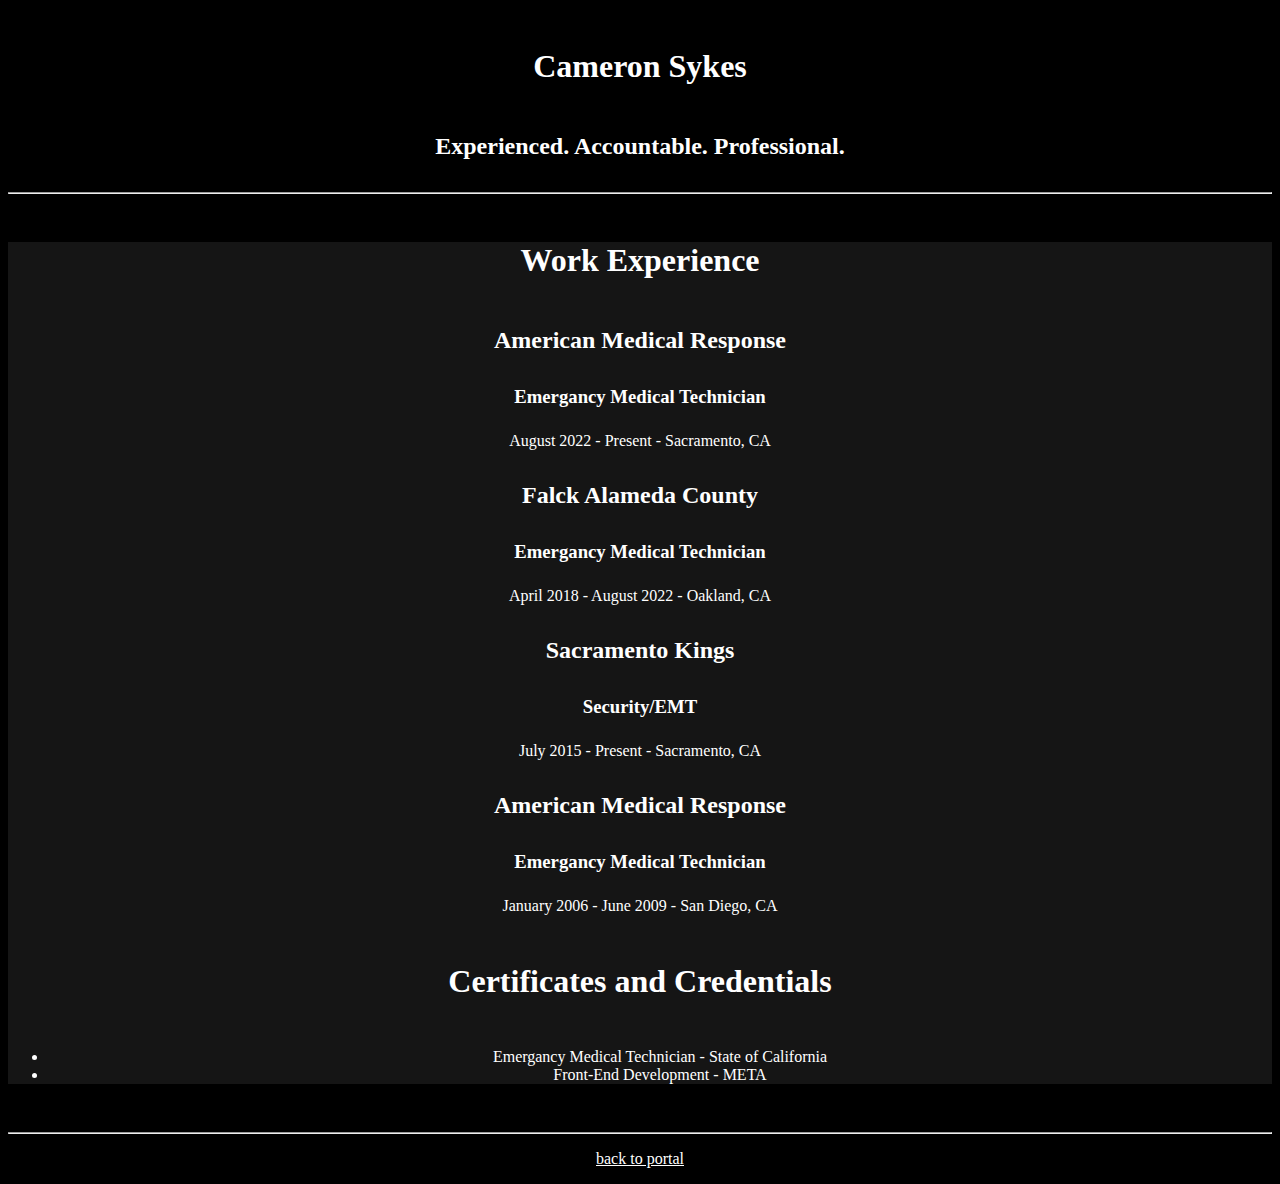
<file: resume.html>
<!DOCTYPE html>
<html lang="en">
<head>
    
    <meta charset="UTF-8">
    <meta http-equiv="X-UA-Compatible" content="IE=edge">
    <meta name="viewport" content="width=device-width, initial-scale=1.0">
    <title>Cameron's Professional Resume</title>
    <link rel="stylesheet" href="css/index.css">

    <link rel="faviconicon.ico" href="favicon.ico" type="image/x-icon">
    <link rel="shortcut" href="favicon.ico" type="image/x-icon">

</head>
<body>

    <h1 id="name">Cameron Sykes</h1>
    <h2>Experienced. Accountable. Professional.</h2>
    <hr>
  
    <div class="jobBlocks">
    <h1>Work Experience</h1>
    
    <h2>American Medical Response</h2>
    <h3>Emergancy Medical Technician</h3>
    <p>August 2022 - Present - Sacramento, CA</p>
    

    
    <h2>Falck Alameda County</h2>
    <h3>Emergancy Medical Technician</h3>
    <p>April 2018 - August 2022 - Oakland, CA</p>
    

    
    <h2>Sacramento Kings</h2>
    <h3>Security/EMT</h3>
    <p>July 2015 - Present - Sacramento, CA</p>
    

    
    <h2>American Medical Response</h2>
    <h3>Emergancy Medical Technician</h3>
    <p id="spaceID">January 2006 - June 2009 - San Diego, CA</p>


    <h1>Certificates and Credentials</h1>
    <ul>
        <li>Emergancy Medical Technician - State of California</li>
        <li id="spaceID">Front-End Development - META</li>
    </ul>
    </div>
    <hr>
    
</body>

<footer>
    <p><a href="index.html">back to portal</a></p>
</footer>

</html>
</file>
<file: css/index.css>
body {
    background-color: black;
    text-align: center;
   
}

h1 {
    color:white;
    margin-top: 3rem;
    margin-bottom: 3rem;
}

h2 {
    color: white;
    margin-top: 2rem;
    margin-bottom: 2rem;
}

h3 {
    color: white;
    margin-top: 1.5rem;
    margin-bottom: 1.5rem;
}

p {
    color: white;
}

a {
    color: white;
}

a:hover {
    background-color: darkorchid;
    color: black;
}

ul {
    color: white;
}

.jobBlocks {
    background-color: rgba(105, 105, 105, 0.2);
     
}

#spaceID {
    margin-bottom: 3rem;
}
</file>
